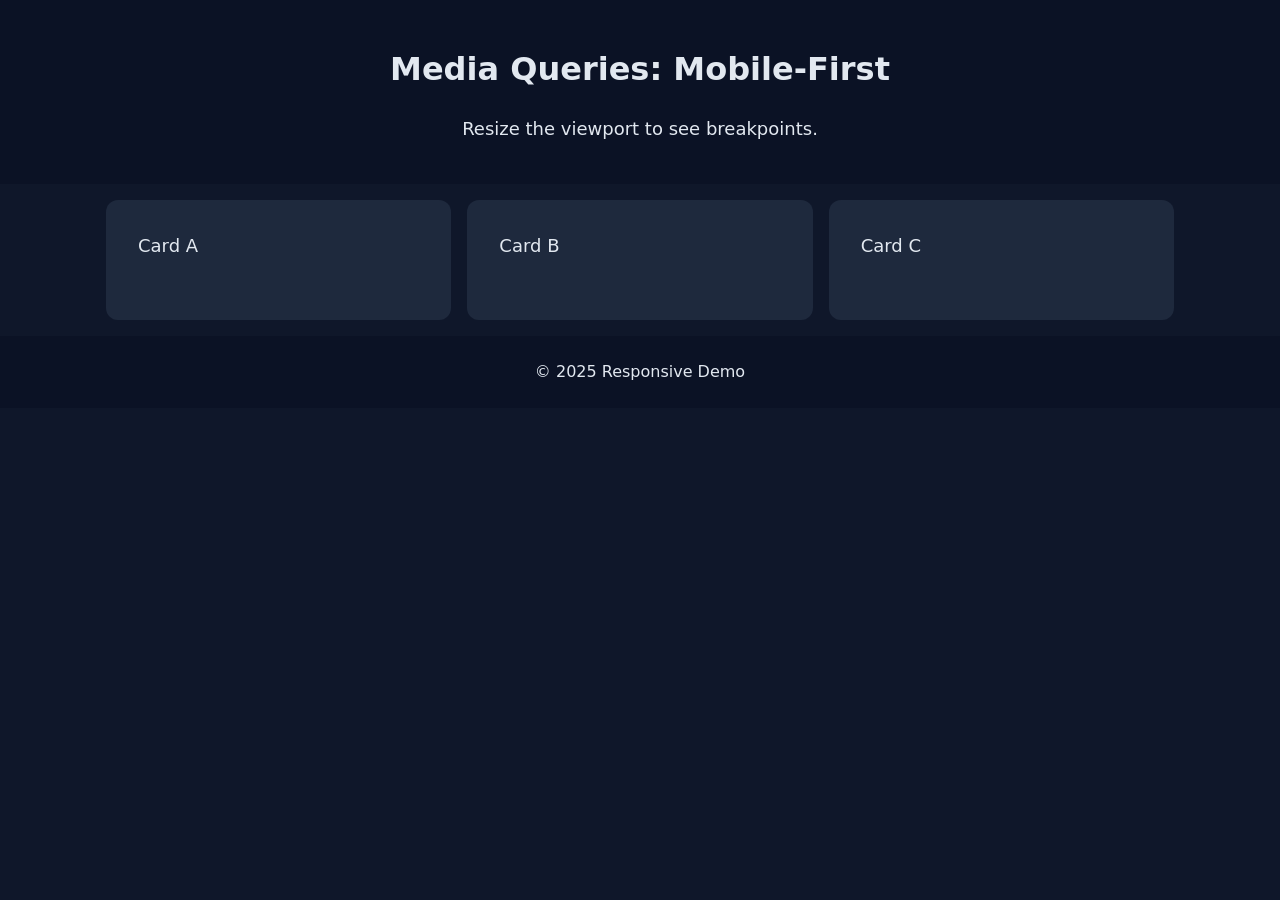
<file: CodeAlong1/index.html>
<!doctype html>
<html lang="en">
<head>
  <meta charset="utf-8">
  <meta name="viewport" content="width=device-width, initial-scale=1\">
  <title>Mobile‑First Layout</title>
  <link rel="stylesheet" href="styles.css">
</head>
<body>
<header class="site-header">
  <h1>Media Queries: Mobile‑First</h1>
  <p>Resize the viewport to see breakpoints.</p>
</header>

<main class="container">
  <article class="card">Card A</article>
  <article class="card">Card B</article>
  <article class="card">Card C</article>
</main>

<footer class="site-footer">© 2025 Responsive Demo</footer>
</body>
</html>
</file>
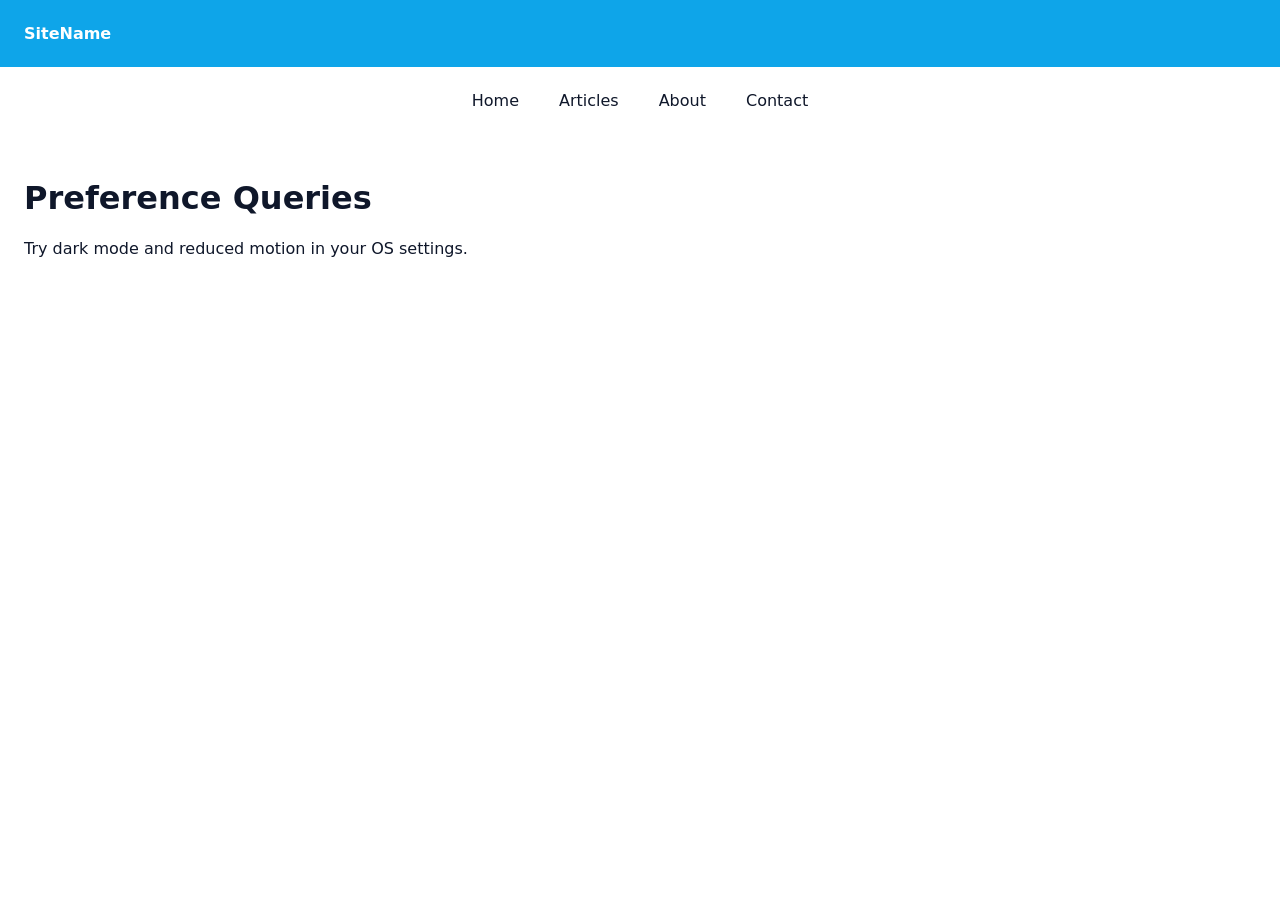
<file: CodeAlong2/index.html>
<!doctype html>
<html lang="en">
<head>
  <meta charset="utf-8">
  <meta name="viewport" content="width=device-width, initial-scale=1">
  <title>Responsive Nav & Preferences</title>
  <link rel="stylesheet" href="styles.css">
</head>
<body>
<header class="brand">SiteName</header>
<nav class="nav">
  <a href="#">Home</a>
  <a href="#">Articles</a>
  <a href="#">About</a>
  <a href="#">Contact</a>
</nav>
<main class="content">
  <h1>Preference Queries</h1>
  <p>Try dark mode and reduced motion in your OS settings.</p>
</main>
</body>
</html>
</file>
<file: CodeAlong1/styles.css>
:root {
    --space: 1rem;
    --radius: 12px;
    --bg: #0f172a;
    --fg: #e2e8f0;
    --card: #1e293d;
}

* {
    box-sizing: border-box;
}

html {
    font-size: 100%;
}

body {
    margin: 0;
    font-family: system-ui, sans-serif;
    line-height: 1.5;
    background: var(--bg);
    color: var(--fg);
}

h1 {
    font-size: clamp(1.25rem, 2vw + 1rem, 2rem);
}

p, .card {
    font-size: clamp(0.95rem, 1vw + 0.5rem, 1.125rem);
}

.site-header, .site-footer {
    text-align: center;
    background: #0b1225;
    padding: calc(1.5 * var(--space));
}

.container {
    display: grid;
    gap: var(--space);
    padding: var(--space);
}

.card {
    min-height: 120px;
    background: var(--card);
    border-radius: var(--radius);
    padding: calc(var(--space) * 2);
}

img {
}

@media (min-width: 480px) {
    .container {
        grid-template-columns: repeat(2, 1fr);
    }
}

@media (min-width: 768px) {
    .container {
        grid-template-columns: repeat(3, 1fr);
}

@media (min-width: 1024px) {
    .container {
        width: min(1100px, 90vw);
        margin-inline: auto;
    }
}}
</file>
<file: CodeAlong2/styles.css>
:root {
    --bg: white;
    --fg: #0f172a;
    --brand: #0ea5e9;
    --nav-bg: #e2e8f0;
    --brand-weight: 700;
}

* {
    box-sizing: border-box;
}

body {
    margin: 0;
    font-family: system-ui, sans-serif;
    color: var(--fg);
    background-color: var(--bg);
}

.brand {
    color: white;
    background-color: var(--brand);
    font-weight: var(--brand-weight);
    padding: 1rem;
}

.nav {
    display: flex;
    flex-direction: column;
    gap: .5rem;
    padding: 1rem;
}

.nav a {
    text-decoration: none;
    color: inherit;
    padding: 0.5rem .75rem;
    border-radius: .5rem;
}

.nav a:hover {
    background-color: rgba(0, 0, 0, 0.05);
    transition: background .3s ease;
}

.content {
    padding: 1.5rem;
}

@media (min-width: 640px) {
    .nav {
        position: sticky;
        top: 0;
        flex-direction: row;
        align-items: center;
        justify-content: center;
        gap: 1rem;
    }

}

@media (orientation: landscape) {
    .brand {
        padding: 1.5rem;
    }
}

@media (prefers-color-scheme: dark) {
    :root {
        --bg: #01225;
        --fg: #e2e8f0;
        --nav-bg: #e2e8f0;
    }
    .nav a {
        background: rgba(255, 255, 255, 0.07);
    }
}

@media (prefers-reduced-motion: reduce) {

}
</file>
